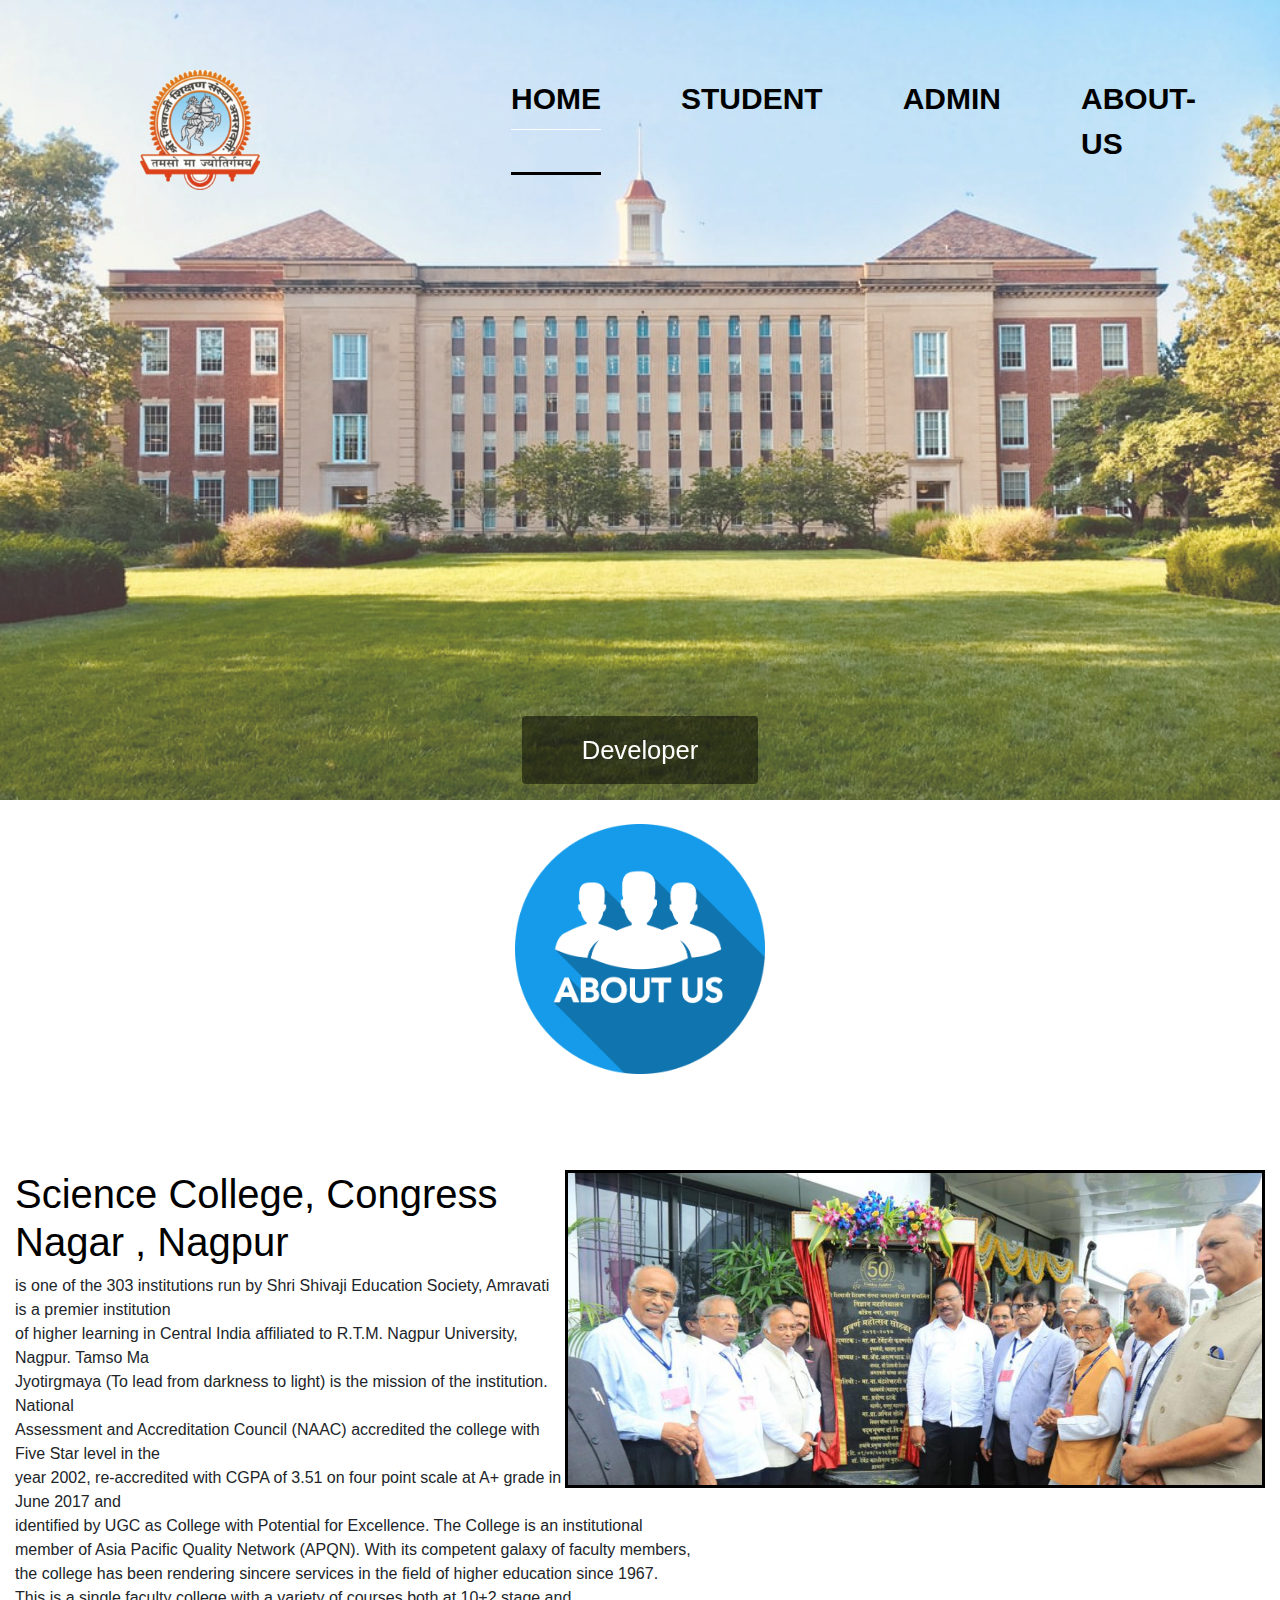
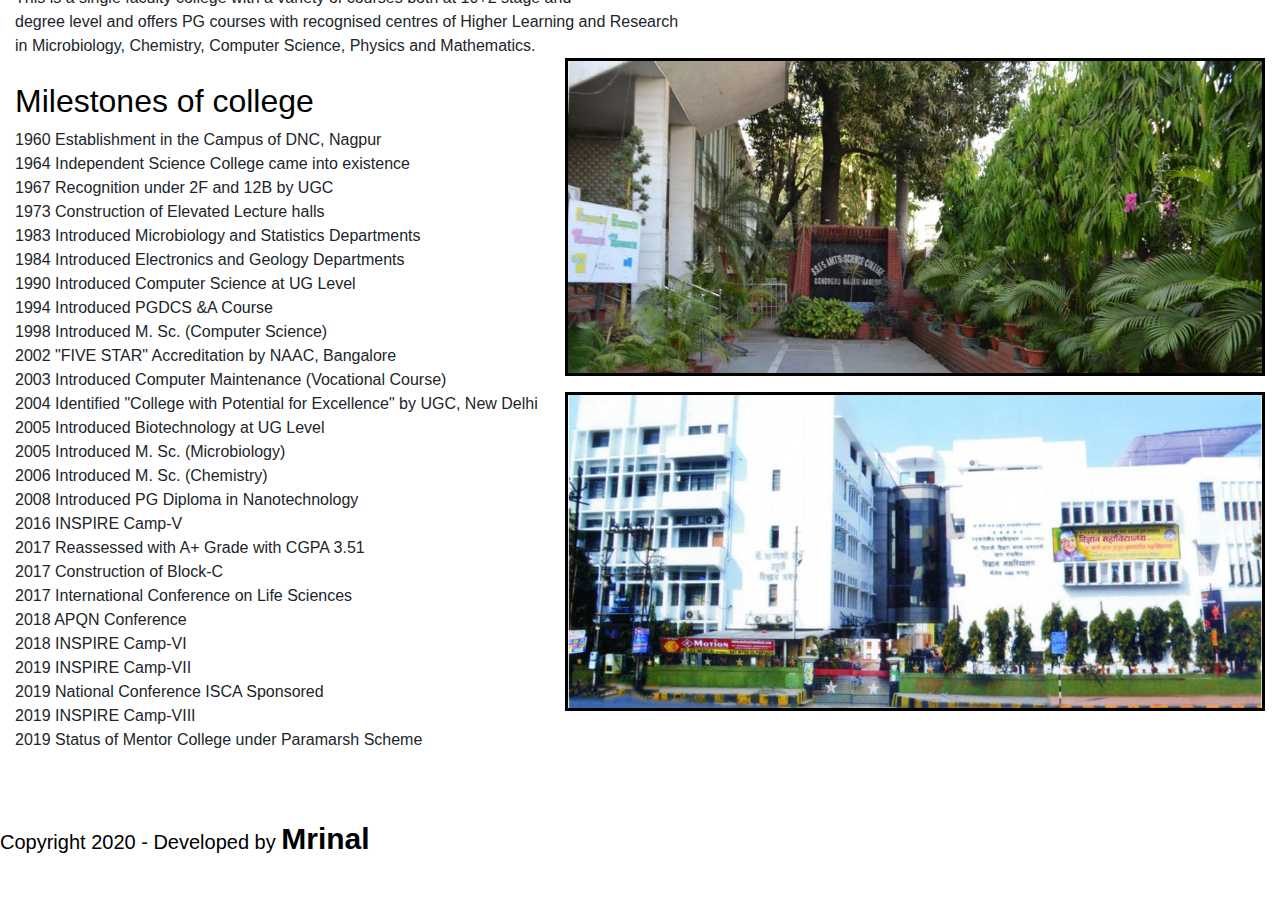
<file: JSP-Projects/StudentResultManagement/WebContent/index.html>
<!DOCTYPE html>
<html lang="en">

<head>
    <meta charset="UTF-8">
    <meta name="viewport" content="width=device-width, initial-scale=1.0">
    <title>Result</title>
    <link rel="stylesheet" href="fontawesome/css/all.min.css"> <!-- https://fontawesome.com/ -->
    <link href="https://fonts.googleapis.com/css2?family=Source+Sans+Pro&display=swap" rel="stylesheet">
    <!-- https://fonts.google.com/ -->
    <link rel="stylesheet" href="css/bootstrap.min.css">
    <link rel="stylesheet" href="css/templatemo-video-catalog.css">
</head>

<body>
    <div class="tm-page-wrap mx-auto">
        <div class="position-relative">
            <div class="position-absolute tm-site-header">
                <div class="container-fluid position-relative">
                    <div class="row">                        
                            <a href="index.html" class="tm-bg-black text-center tm-logo-container" >
                                <img src="img/logo.png" width="120" height="120">
                            </a>                        
                        <div class="col-5 col-md-8 ml-auto mr-0">
                            <div class="tm-site-nav">
                                <nav class="navbar navbar-expand-lg mr-0 ml-auto" id="tm-main-nav">
                                    <button class="navbar-toggler tm-bg-black py-2 px-3 mr-0 ml-auto collapsed" type="button"
                                        data-toggle="collapse" data-target="#navbar-nav" aria-controls="navbar-nav"
                                        aria-expanded="false" aria-label="Toggle navigation">
                                        <span>
                                            <i class="fas fa-bars tm-menu-closed-icon"></i>
                                            <i class="fas fa-times tm-menu-opened-icon"></i>
                                        </span>
                                    </button>
                                    <div class="collapse navbar-collapse tm-nav nav" id="navbar-nav">
                                        <ul class="navbar-nav text-uppercase">
                                            <li class="nav-item active">
                                                <a class="nav-link tm-nav-link" href="#
                                                "
                                                style="color:black;font-weight: bold;font-size: 30px;">Home</a>
                                            </li>
                                            <li class="nav-item">
                                                <a class="nav-link tm-nav-link" href="Student.jsp"style="color:black;font-weight: bold;font-size: 30px;">Student</a>
                                            </li>
                                            <li class="nav-item">
                                                <a class="nav-link tm-nav-link" href="AdminLoginPage.jsp"style="color:black;font-weight: bold;font-size: 30px;">Admin</a>
                                            </li>
                                            <li class="nav-item">
                                                <a class="nav-link tm-nav-link" href="#about"style="color:black;font-weight: bold;font-size: 30px;">About-us</a>
                                            </li>
                                        </ul>
                                    </div>
                                </nav>
                            </div>
                        </div>
                    </div>
                </div>
            </div>            
            <div class="tm-welcome-container text-center text-white" style="margin-top:300px;">                
                <div class="tm-welcome-container-inner" >
                    <a href="#dev" class="btn tm-btn-animate tm-btn-cta tm-icon-down">
                        <span>Developer</span>
                    </a>
                </div>
            </div>

            <div id="tm-video-container" style="opacity: 0.8;">
                <img src="img/ssc.jpg" width="100%" height="100%">  
            </div>
        </div>

        <div class="container-fluid">
            <br>
            <center>
                    <img src="img/aboutus.png" width="250" height="250" id="about">
            </center>                                        
            <div id="content" class="mx-auto tm-content-container">
                <main>                                        
                    <div>
                        <p>
                            <img src="img/ssc3.jpg" style="float: right;
                            border :3px solid black;" width="700">
                            <h1 style="color: black;" >Science College, Congress Nagar , Nagpur</h1>is one of the 303 institutions run by Shri Shivaji Education Society, Amravati is a premier institution <br> of higher learning in Central India affiliated to R.T.M. Nagpur University, Nagpur.

Tamso Ma <br> Jyotirgmaya (To lead from darkness to light) is the mission of the institution. National<br> Assessment and Accreditation Council (NAAC) accredited the college with Five Star level in the<br> year 2002, re-accredited with CGPA of 3.51 on four point scale at A+ grade in June 2017 and<br> identified by UGC as College with Potential for Excellence. The College is an institutional<br> member of Asia Pacific Quality Network (APQN).
With its competent galaxy of faculty members,<br> the college has been rendering sincere services in the field of higher education since 1967.<br> This is a single faculty college with a variety of courses both at 10+2 stage and <br>degree level and offers PG courses with recognised centres of Higher Learning and Research<br> in Microbiology, Chemistry, Computer Science, Physics and Mathematics.<br>
<img src="img/ssc2.jpg" style="float: right;
                            border :3px solid black;" width="700">
<br>
<h2 style="color: black;">Milestones of college</h2>
1960 Establishment in the Campus of DNC, Nagpur<br>
1964 Independent Science College came into existence<br>
1967 Recognition under 2F and 12B by UGC<br>
1973 Construction of Elevated Lecture halls<br>
1983 Introduced Microbiology and Statistics Departments<br>
1984 Introduced Electronics and Geology Departments<br>
1990 Introduced Computer Science at UG Level<br>
1994 Introduced PGDCS &A Course<br>

1998 Introduced M. Sc. (Computer Science)<br>
2002 "FIVE STAR" Accreditation by NAAC, Bangalore<br>
2003 Introduced Computer Maintenance (Vocational Course)<br>
<img src="img/ssc1.jpg" style="float: right;
                            border :3px solid black;" width="700">
2004 Identified "College with Potential for Excellence" by UGC, New Delhi<br>

2005 Introduced Biotechnology at UG Level<br>

2005 Introduced M. Sc. (Microbiology)<br>
2006 Introduced M. Sc. (Chemistry)<br>
2008 Introduced PG Diploma in Nanotechnology<br>
2016 INSPIRE Camp-V<br>
2017 Reassessed with A+ Grade with CGPA 3.51<br>
2017 Construction of Block-C<br>
2017 International Conference on Life Sciences<br>
2018 APQN Conference<br>
2018 INSPIRE Camp-VI<br>
2019 INSPIRE Camp-VII<br>
2019 National Conference ISCA Sponsored <br>
2019 INSPIRE Camp-VIII<br>
2019 Status of Mentor College under Paramarsh Scheme
                        </p>
                    </div>                    
                </main>
                <footer class="row pt-5" >                    
                    <div  id="dev" >
                        <p class="developer" style="font-size: 20px;color: black;">Copyright 2020 - Developed by <span style="font-weight: bold; font-size: 30px; " > Mrinal </span> </p>
                    </div>                                            
                </footer>
            </div> <!-- tm-content-container -->
        </div>

    </div> <!-- .tm-page-wrap -->

    
</body>

</html>
</file>
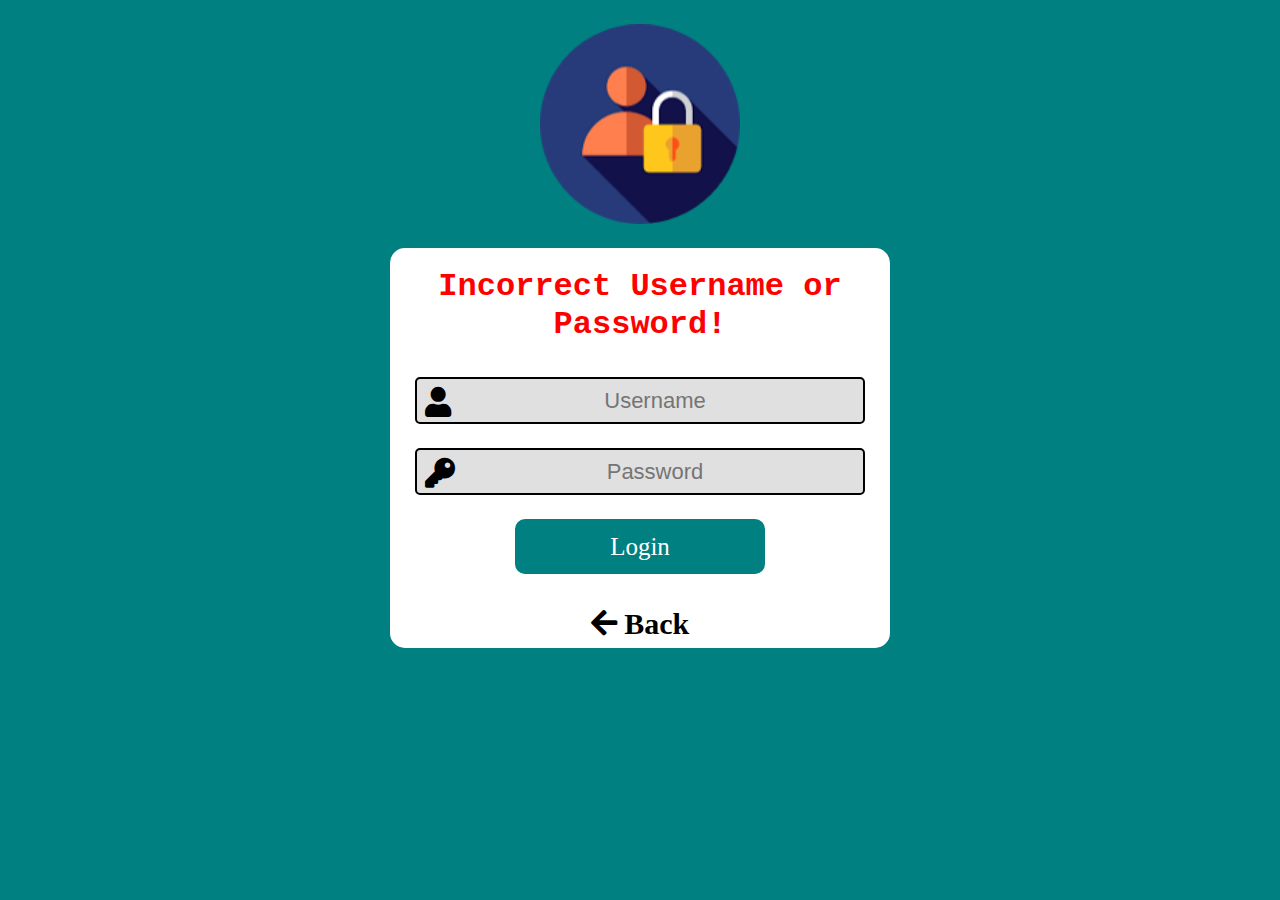
<file: JSP-Projects/StudentResultManagement/WebContent/AdminLoginPage.html>
<!DOCTYPE html PUBLIC "-//W3C//DTD HTML 4.01 Transitional//EN" "http://www.w3.org/TR/html4/loose.dtd">
<html>
<head>
	<meta charset="UTF-8">
    <meta name="viewport" content="width=device-width, initial-scale=1.0">
    <title>Admin-Login-Panel</title>
    <link rel="stylesheet" href="fontawesome/css/all.min.css"> <!-- https://fontawesome.com/ -->
    <link href="https://fonts.googleapis.com/css2?family=Source+Sans+Pro&display=swap" rel="stylesheet">
    <!-- https://fonts.google.com/ -->
    <link rel="stylesheet" href="css/bootstrap.min.css">
    <link rel="stylesheet" href="css/templatemo-video-catalog.css">
</head>
<body class="b1">
		<br>
			<div class="mx-auto px-3" >                            
				<center><img src="img/login.png" width="200" height="200"></center>		
			</div>				
			<br>
			<center>
				<form action="AdminPanel_SaveSession" method="post">
				<div class="login-box"> 
                    <div class="input-icons"> 
                    	<h2 style="font-family: courier; font-weight: bold;color: red;">Incorrect Username or Password!</h2>
                    	<br>
                        <i class="fa fa-user icon"></i>                         
                        <input type="text" name="uname" placeholder="Username">
                        <br>
                        <br>
                        <i class="fa fa-key icon"></i>                         
                        <input type="password" name="pswd" placeholder="Password">
                        <br>
                        <br>                        
                        <button class="login">
                        	Login
                        </button>                        
                    </div>
                    <div>                       
                        <br>                            
                        <center>
                            <a href="index.html" style="color: black;font-size: 30px;">
                                <i class="fa fa-arrow-left" aria-hidden="true" >
                                  Back
                                </i>                            
                            </a>
                        </center>
                    </div> 
                </div> 			    
				</form>				
		    </center>
</body>
</html>
</file>
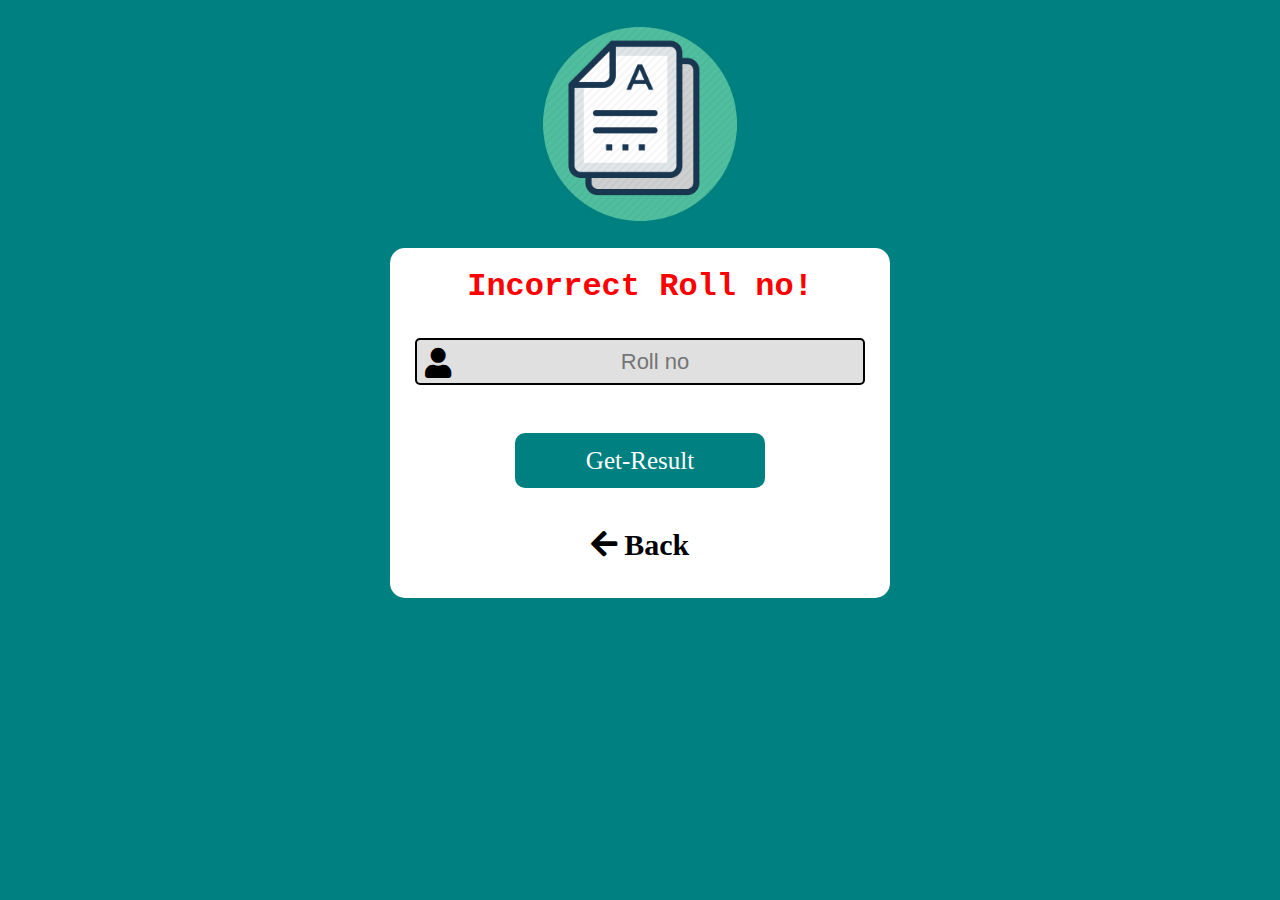
<file: JSP-Projects/StudentResultManagement/WebContent/Student.html>
<!DOCTYPE html>
<html lang="en">
<head>
    <meta charset="UTF-8">
    <meta name="viewport" content="width=device-width, initial-scale=1.0">
    <title>Student-Result</title>
    <link rel="stylesheet" href="fontawesome/css/all.min.css"> <!-- https://fontawesome.com/ -->
    <link href="https://fonts.googleapis.com/css2?family=Source+Sans+Pro&display=swap" rel="stylesheet">
    <!-- https://fonts.google.com/ -->
    <link rel="stylesheet" href="css/bootstrap.min.css">
    <link rel="stylesheet" href="css/templatemo-video-catalog.css">
</head>
<body class="b1">
        <br>
            <div class="mx-auto  px-3" >                            
                <center><img src="img/result.png" width="200" height="200"></center>     
            </div>              
            <br>
            <center>
                <form action="Result.jsp">
                <div class="login-box" style="height: 350px;"> 
                    <div class="input-icons"> 
                        <h2 style="font-family: courier; font-weight: bold;color: red;">Incorrect Roll no!</h2>
                        <br>                        
                        <i class="fa fa-user icon"></i>    
                        <input type="text" name="roll" placeholder="Roll no">
                        <br>
                        <br>
                        <br>
                        <button class="login">
                            Get-Result
                        </button>                        
                    </div> 
                    <div>                       
                        <br>                            
                        <center>
                            <a href="index.html" style="color: black;font-size: 30px;">
                                <i class="fa fa-arrow-left" aria-hidden="true" >
                                  Back
                                </i>                            
                            </a>
                        </center>
                    </div>
                </div>              
                </form>                             
            </center>
</body>
</html>
</file>
<file: JSP-Projects/StudentResultManagement/WebContent/css/templatemo-video-catalog.css>
/* MY CSS MRINAL*/
.nav li:hover
{
    border-bottom: 3px solid black;

}
.active
{
    border-bottom: 3px solid black;
}
.developer span:hover
{
    background-color: black;
    color: snow;
    cursor: pointer;
    font-weight: bold;  
    border-radius: 4px;  
}
.login-box
{    
    padding-top: 20px;    
    width: 500px;
    height: 400px;
    background-color: white;
    border-radius: 15px;
    margin: auto;
    position: relative;
    margin: 0 auto ;
    text-align: center;
}
.login-box input
{
    text-indent: 30px;
}
.input-icons i 
{ 
    position: absolute; 
    font-size: 30px;
    color: black;
}           
.input-icons { 
    width: 100%; 
    margin-bottom: 10px; 
}           
.icon
{ 
    padding: 10px; 
    min-width: 40px; 
} 
          
.input-icons input
{ 
    width: 90%;     
    text-align: center; 
    border-radius: 5px;
    background-color: #E0E0E0;
    font-size: 22px;
    outline: none;
    padding: 5px;
} 
.login
{
    width: 50%;
    outline: none;
    background-color: teal;
    border:none;
    height: 55px;
    font-family: verdana;
    color: white;
    font-size: 25px;
    border-radius: 10px;
    border:2px solid teal;
}
.login:hover
{
    background-color: white;
    color: black;
    border:2px solid black;
    outline: none;
}
.admin-left-side-menu
{   
    background-color: white;     
    padding-bottom: 90px;
    border:2px solid black;
}
.admin-left-side-menu li
{      
    padding: 14px;
    color: black;       
    float: left;
}
.button
{
    font-size: 28px;    
    text-align: center;
    color: black;    
    background-color: transparent;
    outline: none;
    border: none;
    height: 80px;    
}
.button:hover
{
    outline: none;
    background-color: black;
    border-radius: 10px;
    cursor: pointer;
    color: gold;
}
.div
{    
    width: 100%;    
    padding-bottom: 20px;   
}
input,select
{
    border:2px solid black;
    width: 400px;
    border-radius: 5px;
    font-size: 20px;
    color: black;
}
.td-text
{
    font-size: 30px;
    color: black;
    font-family: arial;
}
.div button
{
    width: 200px;
    height: 60px;    
    padding: 0;
    background-color: green;        
    outline: none;
    color: snow;
    font-size: 35px;
    font-weight: bold;
    font-family: consolas;
    border-radius: 50px;
}
.div button:hover
{
    cursor: pointer;
    width: 200px;
    height: 60px;    
    padding: 0;    
    outline: none;
    color: snow;
    font-size: 35px;
    font-weight: bold;
    font-family: consolas;    
    border: 2px solid darkgreen;
}
/* MY CSS MRINAL*/


html { scroll-behavior: smooth; overflow-x: hidden; }

.body {
    margin: 0;
    padding: 0;
    font-family: 'Source Sans Pro', sans-serif;
    font-size: 18px;
    line-height: 2em;
    overflow-x: hidden;    
}
.b1
{
    background-color: teal;
}
.b2
{
    background-color: skyblue;
}

a {
    transition: all 0.3s ease;
    color: #666;
}

a:hover {
    color: #29BBCC;
    text-decoration: none;
}

h2, p { color: #666666; }

.tm-site-header {
    position: absolute;
    z-index: 1000;
    width: 100%;
    top: 0;
    left: 0;
    padding: 40px;
}

.tm-logo-container {
    display: block;
    padding: 30px;
    width: 320px;
    height: 160px;
}

.tm-site-logo { font-size: 3rem; }
.tm-site-name { font-size: 1.9rem; }

#tm-video-container {
    max-height: 800px;
    overflow: hidden;
    background-color: black;
    
}

#tm-video {
    width: 100%;
    height: auto;
}


.tm-bg-gray { background-color: #F4F4F4; }
.tm-text-primary { color: #3399CC; }
.tm-text-secondary { color: #3CAFAF; }

.tm-nav-link {
    color: white;
    font-size: 1.4rem;    
}

#tm-main-nav .nav-item .nav-link { border-bottom: 1px solid transparent; }

#tm-main-nav .nav-item.active .nav-link,
#tm-main-nav .nav-item:hover .nav-link {
    border-bottom: 1px solid white;
    color: white;
}

.tm-welcome-container {
    position: absolute;
    width: 100%;
    height: 100%;
    display: flex;
    justify-content: center;
    flex-direction: column;
    z-index: 999;
}

.tm-welcome-container-inner { margin-top: 100px; }
.tm-welcome-text { font-size: 1.6rem; }

.btn {
    padding: 15px 60px;
    font-size: 1.6rem;
    border: none;
    cursor: pointer;
}

.btn-primary { background-color: #3399CC; }
.btn-primary:hover { background-color: #1674a0; }

/*
    Button hover effect: https://tympanus.net/Development/CreativeButtons/
*/

.tm-btn-animate {
    position: relative;
    overflow: hidden;
    -webkit-backface-visibility: hidden;
    -moz-backface-visibility: hidden;
    backface-visibility: hidden;
    transition: all 0.3s ease;
}

.tm-btn-animate:before {
    left: 0;
    top: -100%;
    position: absolute;
    height: 100%;
    width: 100%;
    line-height: 2.5;
    -webkit-transition: all 0.3s;
    -moz-transition: all 0.3s;
    transition: all 0.3s;
    font-family: "Font Awesome 5 Free";
    font-style: normal;
    font-weight: 900;
    line-height: 1;
    -webkit-font-smoothing: antialiased;
}

.tm-btn-animate:after {
    content: '';
    position: absolute;
    z-index: -1;
    -webkit-transition: all 0.3s;
    -moz-transition: all 0.3s;
    transition: all 0.3s;
}

.tm-btn-animate:hover:before { top: 13px; }

.tm-btn-animate span {
    display: inline-block;
    width: 100%;
    height: 100%;
    -webkit-transition: all 0.3s;
    -webkit-backface-visibility: hidden;
    -moz-transition: all 0.3s;
    -moz-backface-visibility: hidden;
    transition: all 0.3s;
    backface-visibility: hidden;
}

.tm-btn-animate:hover span {
    -webkit-transform: translateY(300%);
    -moz-transform: translateY(300%);
    -ms-transform: translateY(300%);
    transform: translateY(300%);
}

.tm-btn-cta {
    color: white;
    background-color: rgba(0,0,0,0.5);
}

.tm-btn-cta:before { font-size: 180%; }
.tm-btn-download:before { font-size: 120%; }
.tm-btn-submit:before { font-size: 120%; }
.tm-icon-down:before { content: '\f078'; }
.tm-icon-download:before { content: '\f019'; }
.tm-icon-submit:before { content: '\f1d8'; }
.tm-icon-submit:hover:before { top: 18px; }
.tm-btn-cta:hover { color: white; }

.tm-btn-download:hover,
.tm-btn-download:focus,
.tm-btn-submit:hover,
.tm-btn-submit:focus {
    color: white;
    background-color: #3399CC;
}

.tm-btn-download span { padding-top: 10px; }
.tm-btn-small { 
    padding: 10.5px 35px;
    font-size: 1.2rem; 
}

#tm-video-control-button {
    position: absolute;
    bottom: 20px;
    right: 20px;
    z-index: 1000;
}

.tm-content-container {
    max-width: 1422px;
    padding-top: 80px;
    padding-bottom: 35px;
}

.tm-page-title { font-size: 2.5rem; }
.tm-catalog-item-list { justify-content: space-between; }

.tm-catalog-item {
    max-width: 462px;
    display: flex;
    flex-direction: column;
    margin-bottom: 64px;
}

.tm-thumbnail-container { overflow: hidden; }
.tm-thumbnail-container img { transition: all 0.3s ease; }
.tm-thumbnail-container:hover img { transform: scale(1.2) rotate(5deg); }

.tm-img-overlay {
    top: 0;
    left: 0;
    width: 100%;
    height: 100%;
    display: flex;
    align-items: center;
    justify-content: center;
    background-color: rgba(0,0,0,0.4);
    cursor: pointer;
    transition: all 0.3s ease: ;
}

.tm-overlay-icon {
    color: #a7a7a7;
    opacity: 1;
    font-size: 2rem;
    padding: 10px 15px;
    background-color: rgba(0,0,0,0.5);
    border-radius: 50%;
    width: 70px;
    height: 70px;
    display: flex;
    align-items: center;
    justify-content: center;
    padding-right: 8px;
    z-index: 1002;
    transition: all 0.3s ease;  
}

.tm-img-overlay:hover { background-color: transparent; }
.tm-img-overlay:hover .tm-overlay-icon { opacity: 0; }
.tm-catalog-item-description { flex: 1; }

.tm-categories-container {
    display: flex;
    align-items: center;
}

.tm-categories-text { margin-right: 16px; }
.tm-category-list { font-size: 1.75rem; }
.tm-category-item { margin: 16px; }

.tm-category-link {
    color: #3399CC;
    padding: 10px;
    border-bottom: 3px solid transparent;
}

.tm-category-link.active,
.tm-category-link:hover {
    border-bottom: 3px solid #3399CC;
    color: #3399CC;
}

.tm-paging-link {
    background-color: #F4F4F4;
    margin-right: 12px;
    font-size: 1.5rem;
    width: 60px;
    height: 60px;
    display: flex;
    align-items: center;
    justify-content: center;
}

.nav-item.active > .tm-paging-link,
.nav-item:hover > .tm-paging-link {
    background-color: #CCC;
    color: #666666;
}

.tm-subscribe-form { 
    display: flex; 
    align-items: center;
}

.tm-subscribe-form > input {
    padding: 5px 15px;
    margin-right: 20px;
    flex: 1;
    max-width: 382px;
}

.tm-footer-links > li { margin-bottom: 10px; }

/*Video detail page*/

.tm-video-title { font-size: 2.5rem; }
.tm-share-box { 
    font-size: 1.4rem; 
    padding: 3rem;
}
.tm-share-box-title { font-size: 1.4rem; }

.tm-bg-white {
    background-color: white;
    border: 1px solid #CDCECF;
    border-radius: 5px;
}

.tm-share-button {
    width: 52px;
    height: 52px;
    display: flex;
    align-items: center;
    justify-content: center;
    margin-right: 24px;
}

.tm-share-button:last-child { margin-right: 0; }
.tm-text-link { color: #3399CC; }

.tm-likes-box,
.tm-btn-download {
    width: 280px;
    height: 60px;
}

.tm-likes-box { padding-top: 12px; }
.tm-video-description-box { max-width: 920px; }
.tm-text-gray { color: #6F7071; }

.tm-fixed-header {
    background-position: center;
    background-repeat: no-repeat;
    background-attachment: fixed;
    background-size: cover;    
    background-color: #666;
}

#tm-fixed-header-bg { height: 450px; }
.tm-fixed-header-1 { background-image: url(../img/video-detail-1.jpg); }
.tm-fixed-header-2 { background-image: url(../img/about-1.jpg); }
.tm-fixed-header-3 { background-image: url(../img/contact-1.jpg); }

video {
  width: 100%;
  height: auto;
}

.fa-facebook { color: #3b5998; }
.fa-twitter { color: #00acee; }
.fa-pinterest { color: #c8232c; }
.tm-liked-icon { display: none; }
.tm-not-liked-icon { display: inline-block; }
.tm-liked-icon, .tm-not-liked-icon { margin-top: 3px; }
.tm-liked .tm-liked-icon { display: inline-block; }
.tm-liked .tm-not-liked-icon { display: none; }
.tm-welcome-text-2 { max-width: 575px; }
.tm-share-button:hover { background-color: #e9ecef; }

/*About*/
.tm-about-text-container { max-width: 920px; }

.parallax-window {
    min-height: 270px;
    background: transparent;
}

.parallax-window-2 {
    min-height: 360px;
}

.tm-about-icon {
    color: #999;
}

/* Contact */
.mapouter{
    position:relative;
    text-align:right;
    height:540px;
    width:100%;
}

.gmap_canvas {
    overflow:hidden;
    background:none!important;
    height:540px;
    width:100%;
}

.form-control {
    font-size: 1.2rem;
    padding: 21px 25px;
}

.form-group {
    margin-bottom: 35px;
}

#contact-select {
    height: 60px;
    border-radius: 0;
}

#contact-select:not([multiple]) {
  -webkit-appearance: none;
  -moz-appearance: none;
  background-position: right 15px center;
  background-repeat: no-repeat;
  background-image: url(../img/select-arrow.png);
  padding: 14px 20px;
  padding-right: 20px;
  color: #666;
}
.tm-testimonial-text {
    max-width: 420px;
    font-style: italic;
}

@media (min-width: 992px) {
    #tm-main-nav .nav-item { margin: 20px 40px; }
    .navbar-expand-lg .navbar-nav .nav-link { padding: 8px 0px; }
    .navbar-expand-lg .navbar-collapse { justify-content: flex-end; }
}

@media (max-width: 1419px) {
    .tm-catalog-item { margin-bottom: 30px; }
}

@media (max-width: 991px) {
    .navbar {
        max-width: 220px;
        position: absolute;
        top: 0;
        right: 0;
        padding: 0;
    }
    
    .navbar-collapse {
        background-color: rgba(0,0,0,0.5);
        border-radius: 5px;
        border-top-right-radius: 0;
        padding: 10px 15px;
    }

    .nav-item { margin-bottom: 10px; }

    .navbar-toggler {
        border-bottom-left-radius: 0;
        border-bottom-right-radius: 0;
        width: 52px;
        height: 40px;
    }

    .navbar-toggler.collapsed {
        border-bottom-left-radius: .25rem;
        border-bottom-right-radius: .25rem;   
    }

    .navbar-toggler i.tm-menu-opened-icon { display: block; }
    .navbar-toggler i.tm-menu-closed-icon { display: none; }
    .navbar-toggler.collapsed i.tm-menu-opened-icon { display: none; }
    .navbar-toggler.collapsed i.tm-menu-closed-icon { display: block; }
    .tm-welcome-container-inner { margin-top: 150px; }
    .tm-welcome-text { font-size: 1.4rem; }

    #tm-video {
        width: 888px;
        height: 500px;
    }

    .tm-logo-container {
        height: 160px;
        width: 250px;
    }

    .tm-site-header { padding: 20px; }
    .tm-catalog-item-list { max-width: 924px; }
    .tm-share-box { max-width: 400px; }
}

@media (max-width: 879px) {
    .tm-categories-container {
        flex-direction: column;
        align-items: flex-start;
    }
}

@media (max-width: 640px) {
    .tm-subscribe-form { 
        flex-direction: column; 
        align-items: stretch;
    }

    .tm-subscribe-form > input {
       max-width: 100%;
    }

    .tm-subscribe-form input {
        margin-right: 0;
        margin-bottom: 15px;
    }

    .tm-share-box {
        padding-left: 1.5rem;
        padding-right: 1.5rem;
    }
}

@media (max-width: 419px) {
    .tm-testimonial {
        flex-direction: column;
    }
}
</file>
